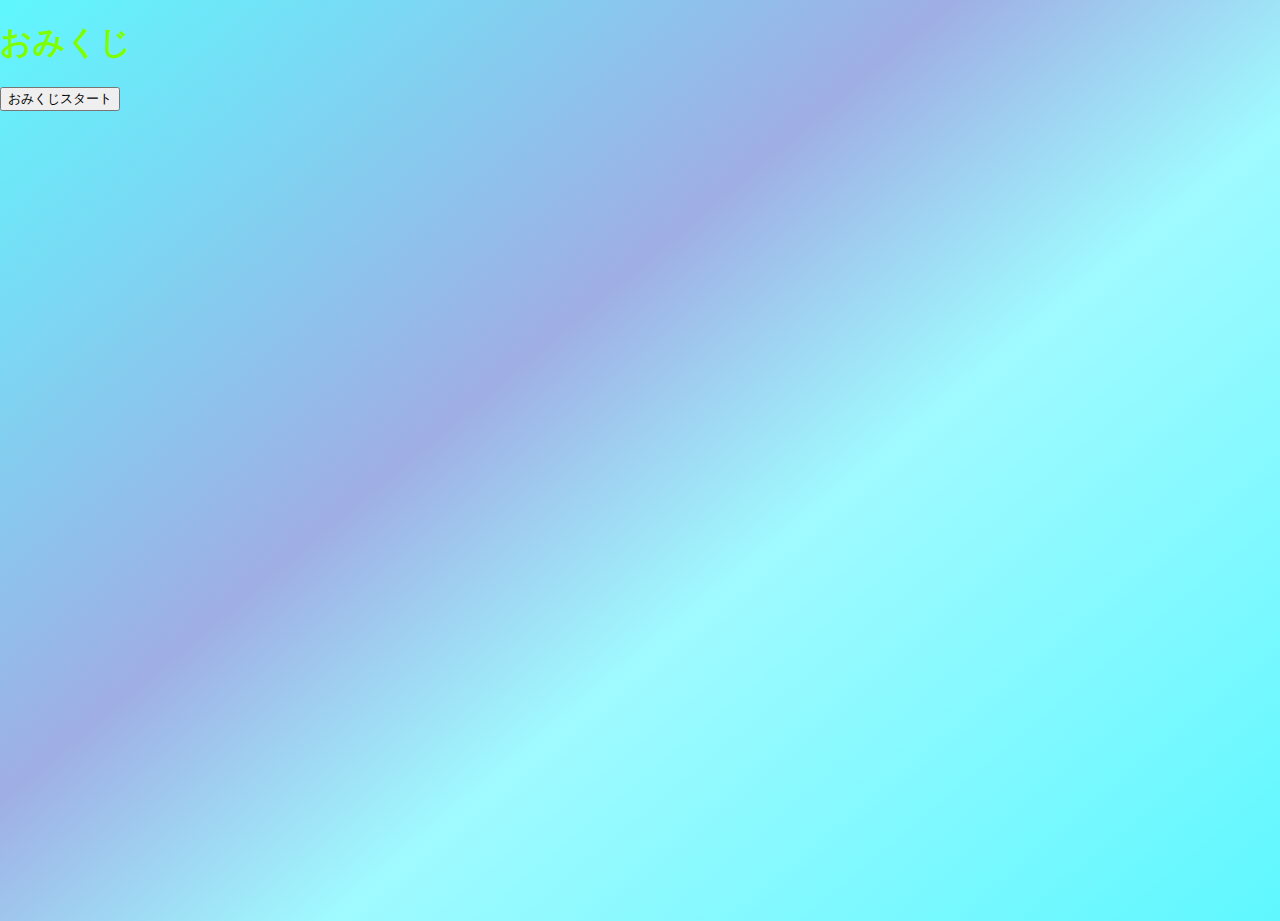
<file: omikuji.html>
<!DOCTYPE html>
<html lang="ja">
<head>
    <meta charset="UTF-8">
    <meta http-equiv="X-UA-Compatible" content="IE=edge">
    <meta name="viewport" content="width=device-width, initial-scale=1.0">
    <title>おみくじ</title>
    <style>
        h1 {
            color: chartreuse;
        }
        body {
  margin: 0;
  width: 100vw;
  height: 100vh;
  background-image: 
    linear-gradient(140deg, 
      #00f3ffA0, 
      #0028b960 40%, 
      #00f3ff60 60%, 
      #00f3ffA0), 
    url(https://msp.c.yimg.jp/images/v2/FUTi93tXq405grZVGgDqG4kDlpw3LH19dbtEusTez_llczHCqy84M0LzNV9FmCvwobqarR7bp0J_nOIMUeTrljMxpNEOnM3fkjPjTbQrjsqwFC8o3ov6TkgPaAAwitkl1u1aLR31We2UAGU7pvm_XeAaF1gDuyuawuCOFOqsYHyYDibOd7W0op46evGKJY36/10626614i?errorImage=false);
  background-repeat: no-repeat;
  background-position: 50%;
  animation: move 20s infinite both;
}

@keyframes move{
  0% {
    background-size:100% auto;
  }
  50% {
    background-size:140% auto;
  }
  100% {
    background-size:100% auto;
  }
}
    </style>
</head>
<body>
    <h1>おみくじ</h1>
    <button id="btn">おみくじスタート</button>
    <div id="disp"></div>
    <script>
        var omikuji_items = ["大吉","中吉","小吉","凶"];
        var btn = document.getElementById("btn");
        var disp = document.getElementById("disp");
        var num = 0;

        btn.addEventListener("click",function(){
        var num =  Math.floor(  Math.random()*omikuji_items.length); 
         disp.innerHTML=omikuji_items[num] ;
         if(omikuji_items[num] == "大吉"){
             alert("おめでとう");
         }else if(omikuji_items[num]=="凶"){
             alert("ドンマイ");
         }
         })
    </script>
</body>
</html>
</file>
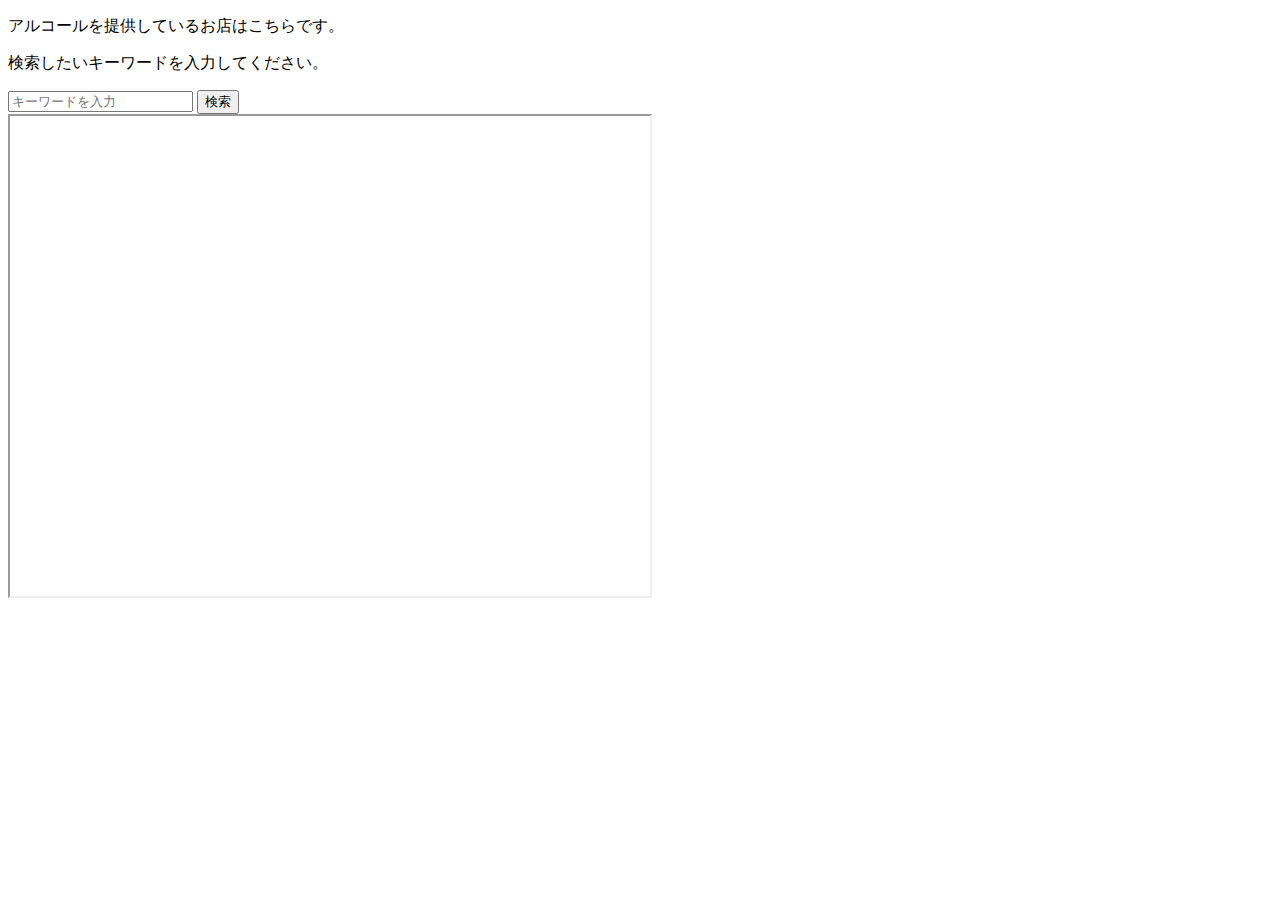
<file: map/map.html>
<!DOCTYPE html>
<html lang="jp">
<head>
    <meta charset="UTF-8">
    <meta http-equiv="X-UA-Compatible" content="IE=edge">
    <meta name="viewport" content="width=device-width, initial-scale=1.0">
    <title>あるちず</title>
    
</head>
<body>
    <p>アルコールを提供しているお店はこちらです。</p>
    <form action="cgi-bin/example.cgi" method="post">
        <p>検索したいキーワードを入力してください。</p>
        <input type="search" name="search" placeholder="キーワードを入力">
        <input type="submit" name="submit" value="検索">
      </form>
    <iframe src="https://www.google.com/maps/d/embed?mid=1SDr5lG7mCMEj_-1Q5ZYvVqA9BIa1hkY_" width="640" height="480"></iframe>
</body>
</html>
</file>
